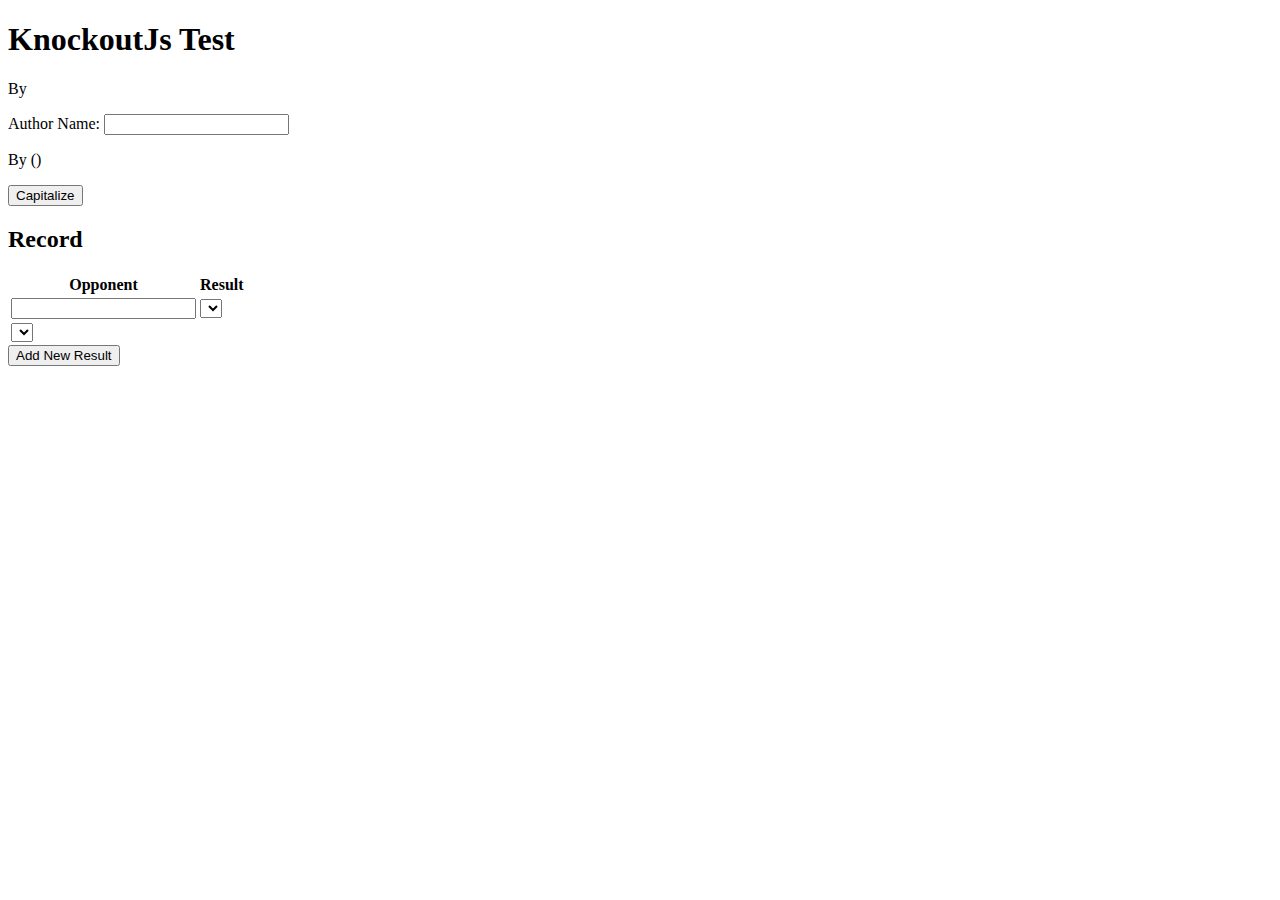
<file: view/knockouttest.html>
<!DOCTYPE html>
<html lang="en">

<head>
    <meta charset="UTF-8">
    <meta http-equiv="X-UA-Compatible" content="IE=edge">
    <meta name="viewport" content="width=device-width, initial-scale=1.0">
    <title>KnockoutJs</title>

    <script type="text/javascript" src="https://knockoutjs.com/downloads/knockout-3.5.1.js"></script>
</head>

<body>
    <h1>KnockoutJs Test</h1>
    <p>
        By <span data-bind="text: authorName"></span>
    </p>
    <p>
        Author Name: <input type="text" data-bind="value: authorName" />
    </p>
    <p>
        By <span data-bind="text: authorName"></span>
        (<a data-bind="attr: { href: twitterUrl}, text: twitterAlias"></a>)
    </p>
    <p>
        <button data-bind="click: capitalizeTwitterAlias">Capitalize</button>
    </p>

    <h2>Record <span data-bind="text: displayRecord"></span></h2>
    <table>
        <thead>
            <tr>
                <th>Opponent</th>
                <th>Result</th>
            </tr>
        </thead>
        <tbody data-bind="foreach: gameResults">
            <tr>
                <td><input data-bind="value:opponent" /></td>
                <td><select data-bind="options: $root.resultChoices,
          value:result, optionsText: $data"></select></td>
            </tr>
        </tbody>
        <tbody>
            <tr>
                <td><select data-bind="options: resultChoices2, value:'id', optionsText:'name' "></select></td>
            </tr>
        </tbody>
    </table>
    <button data-bind="click: addResult">Add New Result</button>
    <script type="text/javascript">
        function GameResult(opponent, result) {
            var self = this;
            self.opponent = opponent;
            self.result = ko.observable(result);
        }

        function ViewModel() {
            var self = this;

            self.resultChoices = ["Win", "Loss", "Tie"];
            self.resultChoices2 = [
                { name: 'Item 1', id: 1, disable: ko.observable(false) },
                { name: 'Item 3', id: 3, disable: ko.observable(true) },
                { name: 'Item 4', id: 4, disable: ko.observable(false) }
            ]

            self.gameResults = ko.observableArray([
                new GameResult("Brendan", self.resultChoices[0]),
                new GameResult("Brendan", self.resultChoices[0]),
                new GameResult("Michelle", self.resultChoices[1])
            ]);

            self.addResult = function () {
                self.gameResults.push(new GameResult("", self.resultChoices[0]));
            }

            self.displayRecord = ko.computed(function () {
                var wins = self.gameResults().filter(function (value) { return value.result() == "Win"; }).length;
                var losses = self.gameResults().filter(function (value) { return value.result() == "Loss"; }).length;
                var ties = self.gameResults().filter(function (value) { return value.result() == "Tie"; }).length;
                return wins + " - " + losses + " - " + ties;
            }, this);

            this.authorName = ko.observable('Steve Smith');
            this.twitterAlias = ko.observable('@ardalis');

            this.twitterUrl = ko.computed(function () {
                return "https://twitter.com/" + this.twitterAlias().replace('@', '');
            }, this);

            this.capitalizeTwitterAlias = function () {
                var currentValue = this.twitterAlias();
                this.twitterAlias(currentValue.toUpperCase());
            }
        };
        ko.applyBindings(new ViewModel);
    </script>
</body>

</html>
</file>
